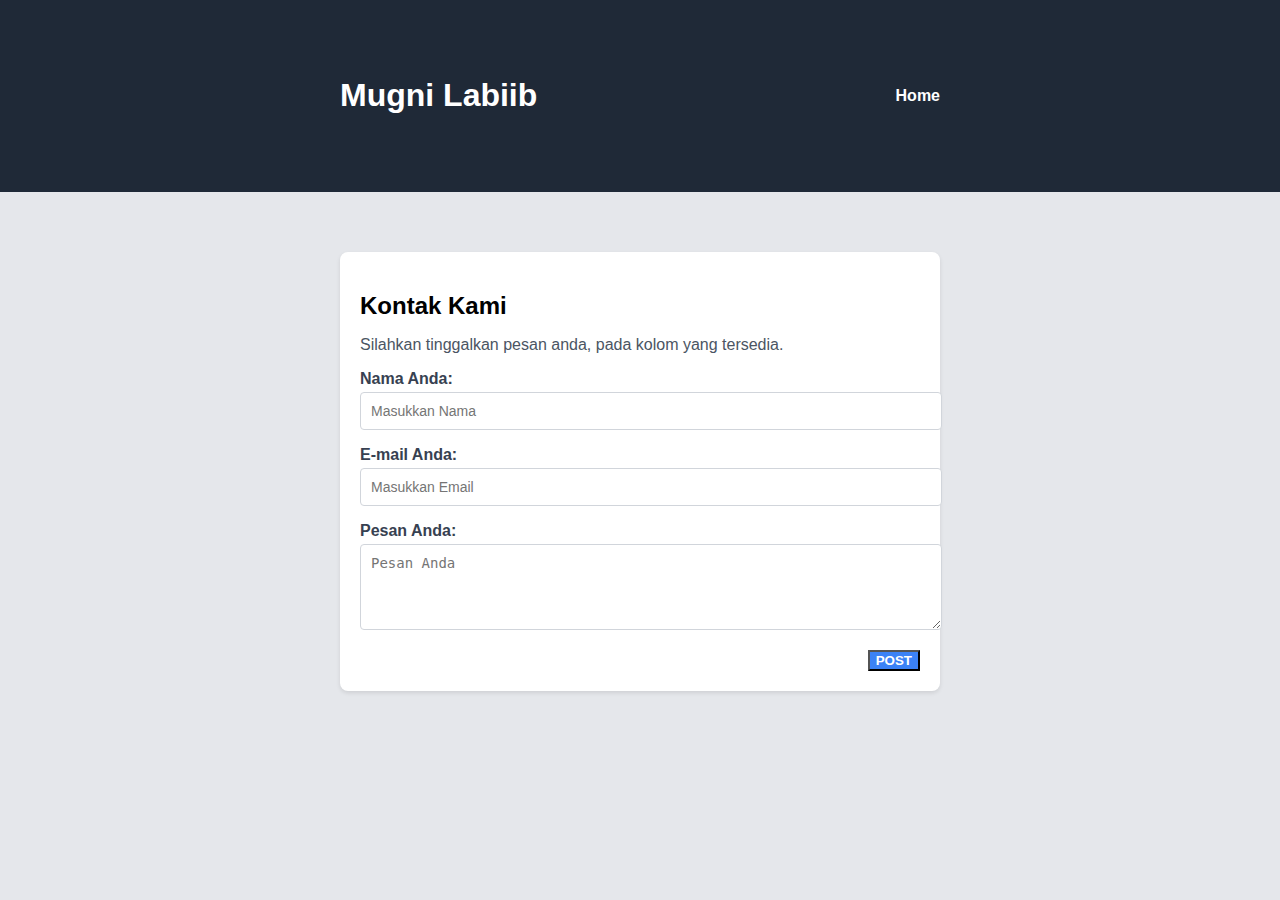
<file: contant.html>
<!DOCTYPE html>
<html lang="id">
<head>
    <meta charset="UTF-8">
    <meta name="viewport" content="width=device-width, initial-scale=1.0">
    <title>Contact Form</title>
    <link rel="stylesheet" href="contant.css">
</head>
<body>
    <div class="navbar">
        <div class="container nav-container">
            <h1>Mugni Labiib</h1>
            <a href="homes.html" class="home-link">Home</a>
        </div>
    </div>
    <div class="container form-container">
        <div class="form-box">
            <h2>Kontak Kami</h2>
            <p>Silahkan tinggalkan pesan anda, pada kolom yang tersedia.</p>
            <form>
                <div class="form-group">
                    <label for="name">Nama Anda:</label>
                    <input id="name" type="text" placeholder="Masukkan Nama">
                </div>
                <div class="form-group">
                    <label for="email">E-mail Anda:</label>
                    <input id="email" type="email" placeholder="Masukkan Email">
                </div>
                <div class="form-group">
                    <label for="message">Pesan Anda:</label>
                    <textarea id="message" rows="4" placeholder="Pesan Anda"></textarea>
                </div>
                <div class="button-container">
                    <button type="button">POST</button>
                </div>
            </form>
        </div>
    </div>
</body>
</html>
</file>
<file: contant.css>
body {
    background-color: #e5e7eb;
    font-family: Arial, sans-serif;
    margin: 0;
    padding: 0;
}

.navbar {
    background-color: #1f2937;
    color: white;
    padding: 16px;
}

.nav-container {
    max-width: 600px;
    margin: 0 auto;
    display: flex;
    justify-content: space-between;
    align-items: center;
}

.home-link {
    color: white;
    text-decoration: none;
    font-weight: bold;
}

.home-link:hover {
    text-decoration: underline;
}

.container {
    max-width: 600px;
    margin: 20px auto;
    padding: 20px;
}

.form-container {
    margin-top: 40px;
}

.form-box {
    background-color: white;
    padding: 20px;
    border-radius: 8px;
    box-shadow: 0 2px 4px rgba(0, 0, 0, 0.1);
}

h2 {
    font-size: 24px;
    margin-bottom: 10px;
}

p {
    margin-bottom: 16px;
    color: #4b5563;
}

.form-group {
    margin-bottom: 16px;
}

label {
    display: block;
    font-weight: bold;
    color: #374151;
    margin-bottom: 4px;
}

input, textarea {
    width: 100%;
    padding: 10px;
    border: 1px solid #d1d5db;
    border-radius: 4px;
    font-size: 14px;
    color: #374151;
}

input:focus, textarea:focus {
    outline: none;
    border-color: #3b82f6;
    box-shadow: 0 0 5px rgba(59, 130, 246, 0.5);
}

.button-container {
    text-align: right;
}

button {
    background-color: #3b82f6;
    color: white;
    font-weight: bold;
    padding: 10px 20
}
</file>
